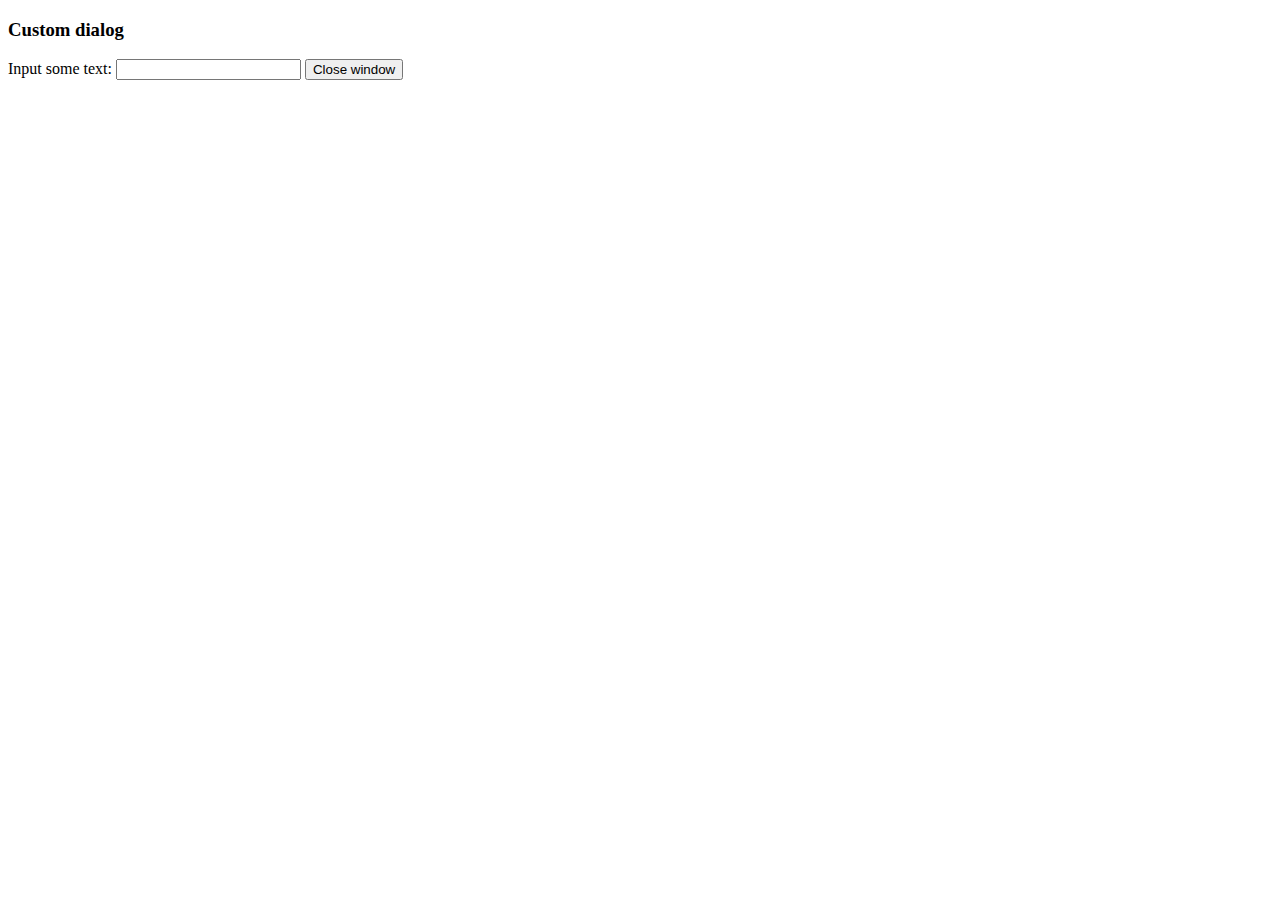
<file: public/admin/js/tinymce/plugins/example/dialog.html>
<!DOCTYPE html>
<html>
<body>
	<h3>Custom dialog</h3>
	Input some text: <input id="content">
	<button onclick="top.tinymce.activeEditor.windowManager.getWindows()[0].close();">Close window</button>
</body>
</html>
</file>
